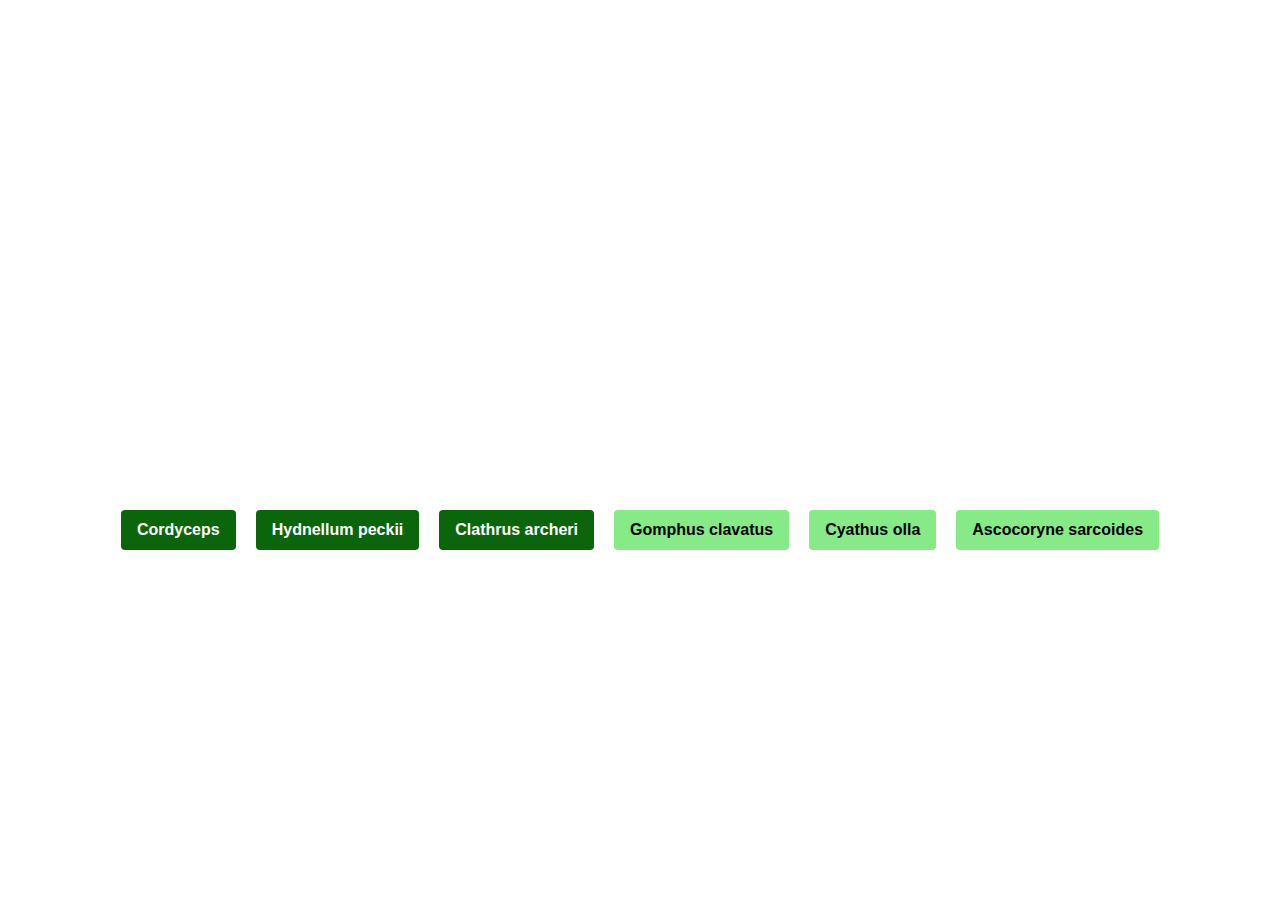
<file: ej1-botones-accesibles/index.html>
<!DOCTYPE html>
<html lang="es">
<head>
    <meta charset="UTF-8">
    <meta http-equiv="X-UA-Compatible" content="IE=edge">
    <meta name="viewport" content="width=device-width, initial-scale=1.0">
    <link rel="stylesheet" href="style.css">
    <title>Botones Accesibles - Accesibilidad</title>
</head>
<body>
    <div class="botoncontainer">
        <button class="dunkel-fondo" type="button">Cordyceps</button>
        <button class="dunkel-fondo" type="button">Hydnellum peckii</button>
        <button class="dunkel-fondo" type="button">Clathrus archeri</button>
        <button class="hell-fondo" type="button">Gomphus clavatus</button>
        <button class="hell-fondo"type="button">Cyathus olla</button>
        <button class="hell-fondo"type="button">Ascocoryne sarcoides</button>
    </div>

    
</body>
</html>
</file>
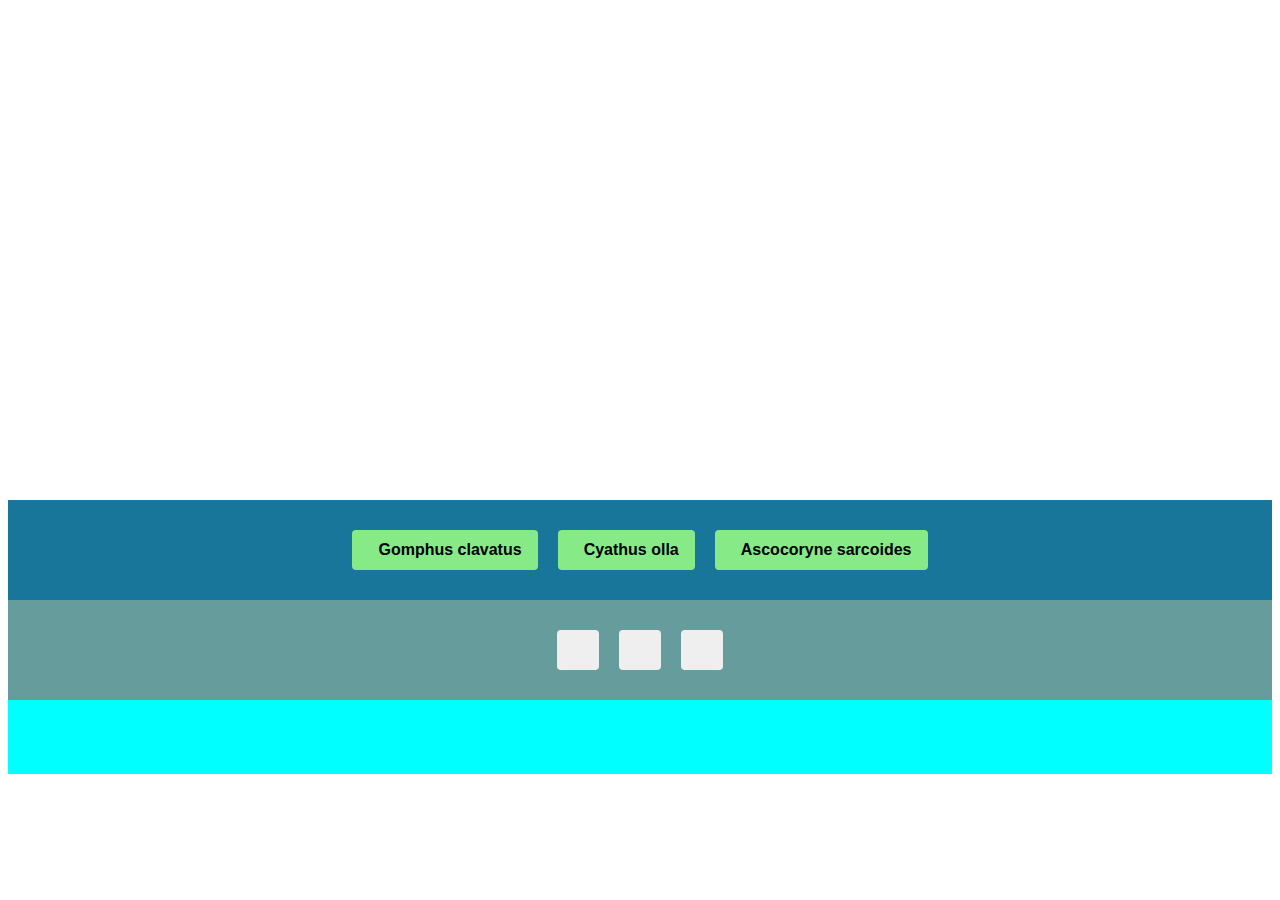
<file: ej2-iconos-accesibles/index.html>
<!DOCTYPE html>
<html lang="es">
<head>
    <meta charset="UTF-8">
    <meta http-equiv="X-UA-Compatible" content="IE=edge">
    <meta name="viewport" content="width=device-width, initial-scale=1.0">
    <link rel="stylesheet" href="style.css">
    <link rel="stylesheet" href="https://use.fontawesome.com/releases/v5.15.3/css/all.css" integrity="sha384-SZXxX4whJ79/gErwcOYf+zWLeJdY/qpuqC4cAa9rOGUstPomtqpuNWT9wdPEn2fk" crossorigin="anonymous">
    <title>Iconos Accesibles - Accesibilidad</title>
</head>
<body>
    <div class="botoncontainer">
        <button class="hell-fondo" type="button"><i class="fas fa-atom" aria-hidden="true"></i>Gomphus clavatus</button>
        <button class="hell-fondo" type="button"><i class="fas fa-atom" aria-hidden="true"></i>Cyathus olla</button>
        <button class="hell-fondo" type="button"><i class="fas fa-atom" aria-hidden="true"></i>Ascocoryne sarcoides</button>
    </div>
    <div class="iconoscontainer">
        <button class="boton-icono" type="button" aria-label="cortar"><i class="fas fa-cut"></i></button>
        <button class="boton-icono" type="button" aria-label="copiar"><i class="fas fa-copy"></i></button>
        <button class="boton-icono" type="button" aria-label="pegar"><i class="fas fa-paste"></i></button>
    </div>
    <div class="linkscontainer">
        <a href="#" aria-label="Inicio"><i class="fas fa-home" aria-hidden=""></i></a>
        <a href="#" aria-label="Mensajes"><i class="fas fa-envelope" aria-hidden="true"></i></a>
        <a href="#" aria-label="Mi cuenta"><i class="fas fa-user-circle" aria-hidden="true"></i></a>
    </div>

    
</body>
</html>
</file>
<file: ej1-botones-accesibles/style.css>
.botoncontainer {
    display: flex;
    align-items: center;
    justify-content: center;
    margin-top: 500px;
}

button {
    height: 2.5rem;
    min-width: 2.5rem;
    font-weight: 600;
    font-size: 1rem;
    font-family: -apple-system, BlinkMacSystemFont, 'Segoe UI', Helvetica, Arial,
      sans-serif, 'Apple Color Emoji', 'Segoe UI Emoji', 'Segoe UI Symbol';
    line-height: 1.2;
    padding: 0 1rem;
    border: 0;
    border-radius: 0.25rem;
    outline: none;
    transition: all 250ms ease 0s;
    user-select: none;
    cursor: pointer;
    margin:10px;
    transition: background-color 1s, box-shadow 0.3s;
  }

  .dunkel-fondo {
      background-color: #0B660B;
      color: #ffff;
  }

  .hell-fondo {
      background-color: #86eb86;
      color:black;
  }

  button:hover {
      box-shadow: rgba(48, 75, 31, 0.432) 0px 7px 29px 0px;
  }

  .dunkel-fondo:active {
      background-color: #093509;
  }

  .hell-fondo:active {
      background-color: rgb(196, 247, 196);
  }
</file>
<file: ej2-iconos-accesibles/style.css>
.botoncontainer {
    display: flex;
    align-items: center;
    justify-content: center;
    margin-top: 500px;
    background-color: rgb(24, 118, 155);
    padding: 20px;
}

.iconoscontainer {
    background-color: rgb(102, 156, 156);
    display: flex;
    justify-content: center;
    padding: 20px;
}

.linkscontainer {
    background-color: aqua;
    display: flex;
    justify-content: center;
    padding: 20px;
}

button {
    display: flex;
    align-items: center;
    height: 2.5rem;
    min-width: 2.5rem;
    font-weight: 600;
    font-size: 1rem;
    font-family: -apple-system, BlinkMacSystemFont, 'Segoe UI', Helvetica, Arial,
      sans-serif, 'Apple Color Emoji', 'Segoe UI Emoji', 'Segoe UI Symbol';
    line-height: 1.2;
    padding: 0 1rem;
    border: 0;
    border-radius: 0.25rem;
    outline: none;
    transition: all 250ms ease 0s;
    user-select: none;
    cursor: pointer;
    margin:10px;
    transition: background-color 1s, box-shadow 0.3s;
  }


  .hell-fondo {
      background-color: #86eb86;
      color:black;
  }

  button:hover {
      box-shadow: rgba(252, 252, 252, 0.432) 0px 7px 29px 0px;
  }

 
  .hell-fondo:active {
      background-color: rgb(196, 247, 196);
  }

  i {
      font-size:30px;
      margin-right:10px;
  }

  a:hover {
    color: rgb(248, 180, 214);
  }

 a:active {
     color: rgb(253, 65, 159);
 }
</file>
